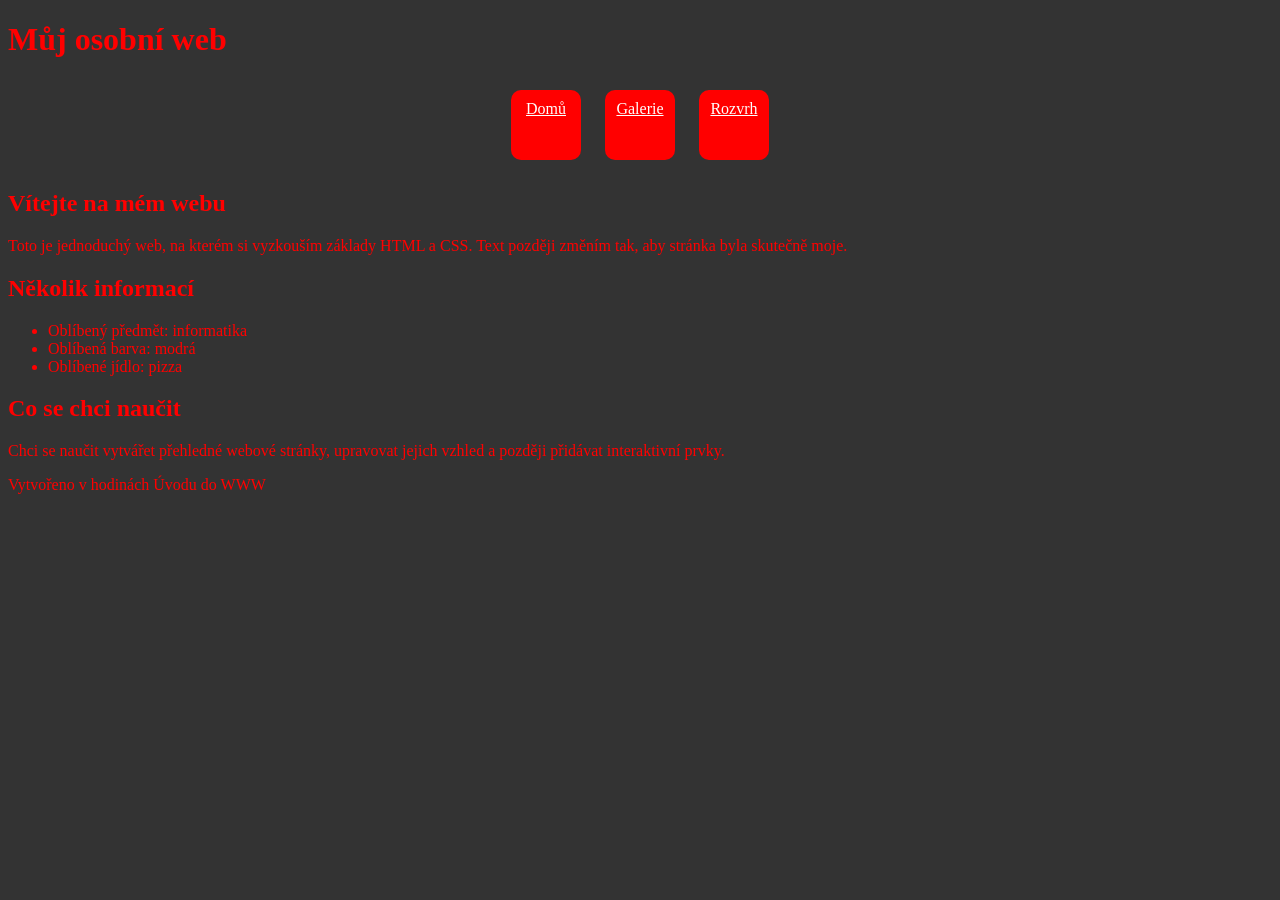
<file: index.html>
<!doctype html>
<html lang="cs">
<head>
    <meta charset="UTF-8">
    <meta name="viewport" content="width=device-width, initial-scale=1.0">
    <title>Můj web | Domů</title>
    <link rel="stylesheet" href="style.css">
</head>
<body>
    <header>
        <h1>Můj osobní web</h1>

        <nav>
            <a href="index.html">Domů</a>
            <a href="galerie.html">Galerie</a>
            <a href="rozvrh.html">Rozvrh</a>
        </nav>
    </header>

    <main>
        <section class="uvod">
            <h2>Vítejte na mém webu</h2>

            <p>
                Toto je jednoduchý web, na kterém si vyzkouším základy HTML a CSS.
                Text později změním tak, aby stránka byla skutečně moje.
            </p>
        </section>

        <section>
            <h2>Několik informací</h2>

            <ul>
                <li>Oblíbený předmět: informatika</li>
                <li>Oblíbená barva: modrá</li>
                <li>Oblíbené jídlo: pizza</li>
            </ul>
        </section>

        <section>
            <h2>Co se chci naučit</h2>

            <p>
                Chci se naučit vytvářet přehledné webové stránky,
                upravovat jejich vzhled a později přidávat interaktivní prvky.
            </p>
        </section>
    </main>

    <footer>
        <p>Vytvořeno v hodinách Úvodu do WWW</p>
    </footer>
</body>
</html>
</file>
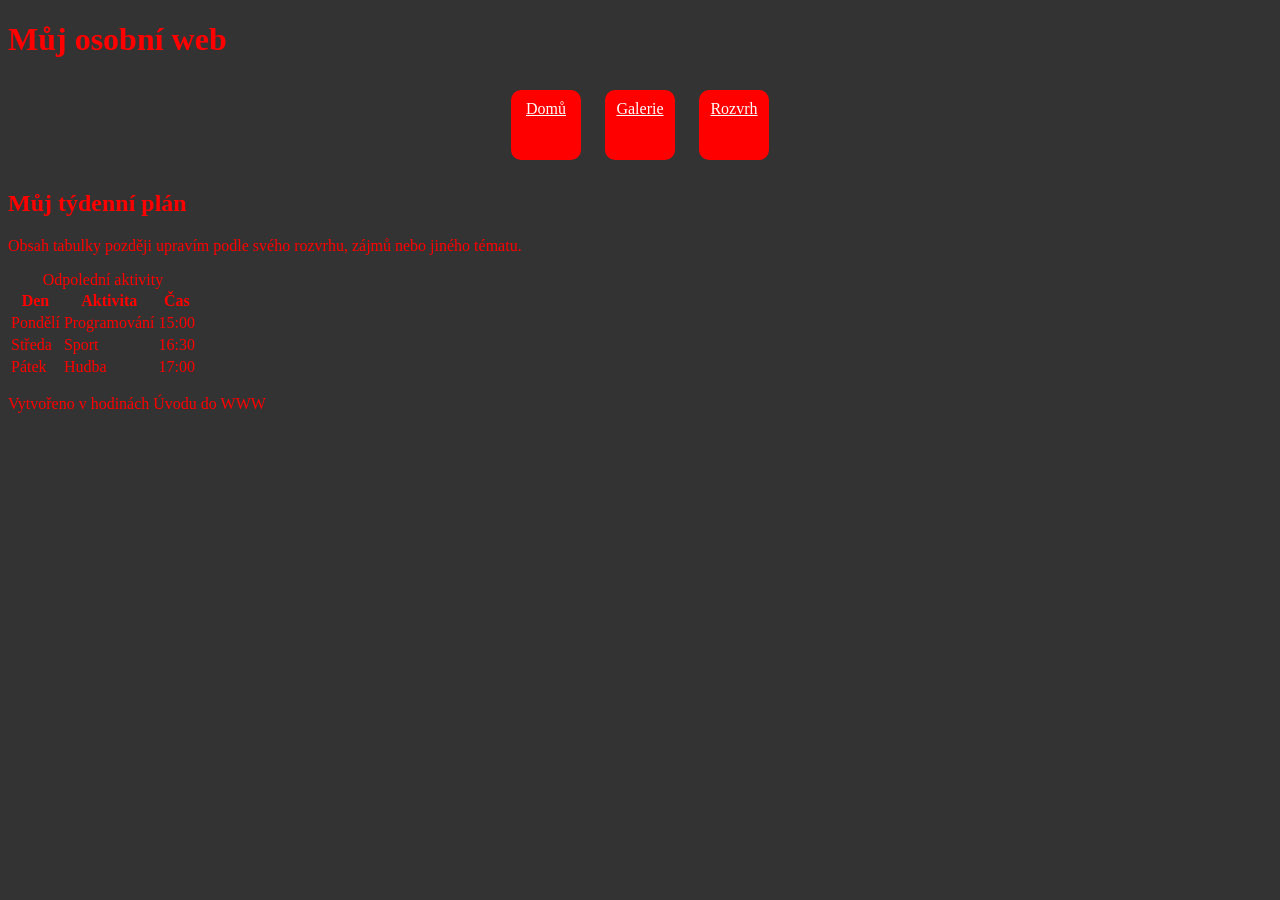
<file: rozvrh.html>
<!doctype html>
<html lang="cs">
<head>
    <meta charset="UTF-8">
    <meta name="viewport" content="width=device-width, initial-scale=1.0">
    <title>Můj web | Rozvrh</title>
    <link rel="stylesheet" href="style.css">
</head>
<body>
    <header>
        <h1>Můj osobní web</h1>

        <nav>
            <a href="index.html">Domů</a>
            <a href="galerie.html">Galerie</a>
            <a href="rozvrh.html">Rozvrh</a>
        </nav>
    </header>

    <main>
        <section>
            <h2>Můj týdenní plán</h2>

            <p>
                Obsah tabulky později upravím podle svého rozvrhu,
                zájmů nebo jiného tématu.
            </p>

            <table>
                <caption>Odpolední aktivity</caption>
                <thead>
                    <tr>
                        <th>Den</th>
                        <th>Aktivita</th>
                        <th>Čas</th>
                    </tr>
                </thead>
                <tbody>
                    <tr>
                        <td>Pondělí</td>
                        <td>Programování</td>
                        <td>15:00</td>
                    </tr>
                    <tr>
                        <td>Středa</td>
                        <td>Sport</td>
                        <td>16:30</td>
                    </tr>
                    <tr>
                        <td>Pátek</td>
                        <td>Hudba</td>
                        <td>17:00</td>
                    </tr>
                </tbody>
            </table>
        </section>
    </main>

    <footer>
        <p>Vytvořeno v hodinách Úvodu do WWW</p>
    </footer>
</body>
</html>
</file>
<file: style.css>
/* 1. Celá stránka */
body{
    color:red;
    background-color: #333333;
}

/* 2. Nadpisy */


/* 3. Navigace a odkazy */
nav{
    text-align: center;
    vertical-align: center  ;
}

nav a{
    text-align: center;
    display: inline-block;
    width: 50px;
    height: 50px;
    padding: 10px;
    margin: 10px;
    background-color: red;
    color: white;
    border-radius: 10px;
}
/* 4. Hlavní obsah a jednotlivé sekce */


/* 5. Obrázky a jejich popisky */


/* 6. Tabulka */


/* 7. Zápatí */
</file>
